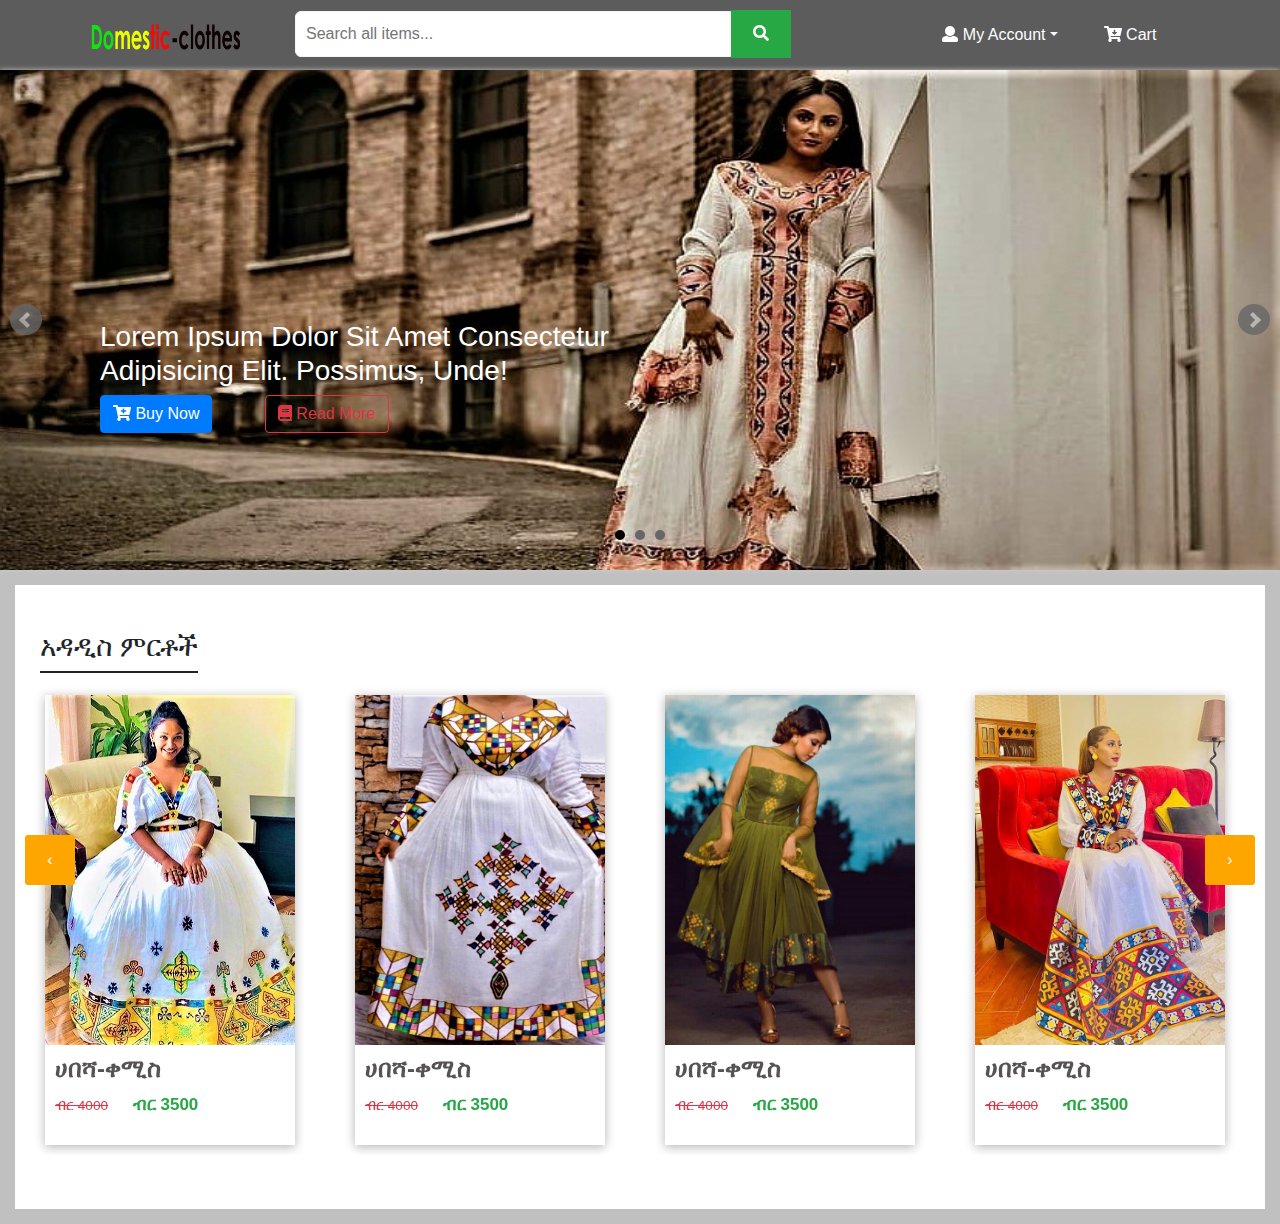
<file: index.html>
<!DOCTYPE html>
<html lang="en">
<head>
    <meta charset="UTF-8">
	<meta name="viewport" content="width=device-width, initial-scale=1.0">
    <title>Domestic-clothes</title>
    <link href="fa/svg-with-js/css/fa-svg-with-js.css" rel="stylesheet">
    <link href="css/jquery.bxslider.min.css" rel="stylesheet">
    <link href="css/owl.carousel.min.css" rel="stylesheet">
    <link href="css/owl.theme.default.min.css" rel="stylesheet">
    <link href="css/bootstrap.min.css" rel="stylesheet">
    <link href="css/style.css" rel="stylesheet">
    <link href="css/media.css" rel="stylesheet">

</head>
<body>
    <div class="wrapper">
        
        <!-- area of the navigation -->
        <div class="navigation-bar"> 
            <div class="container">
    
                <!-- logo area -->
                <div class="logo">
                    <img src="images/logo.png" alt="Domestic-clothes_logo">
                </div>
                
                <!-- the search bar -->
                <div class="search-area">
                    <form action="" method="post">
                        <input type="text" name="search_box" class="search_box" placeholder="Search all items...">
                        <button class="search_btn btn btn-success"><i class="fas fa-search"></i></button>
                    </form>
                </div>
                
                <!-- user menu -->
                <div class="user-menu">
                    <ul>
                        <li><a href="#" class="dropdown-toggle" data-toggle="dropdown" area-hoshpopup="true" area-expaded="false"><i class="fas fa-user"></i> My Account</a>
                        
                            <!-- dropdown box menu -->
                            <div class="dropdown-menu dropdown-menu-right bg-dark" style="width:250px;">
                                <a href="#"><button type="button" class="dropdown-item"><i class="fas fa-user-circle"></i> &nbsp;Your Account</button></a>
                                <a href="#"><button type="button" class="dropdown-item"><i class="fas fa-cube"></i> &nbsp;Your Order</button></a>
                                <a href="#"><button type="button" class="dropdown-item"><i class="fas fa-heart"></i> &nbsp;Wishlist</button></a>
                                
                                <div class="dropdown-divider"></div>
                                <p class="text-center text-white" style="height:15px; line-height: 20px;"><small>if your are new user</small></p>
                                
                                <a href="#"><button type="button" class="dropdown-item text-center"><i class="fas fa-user"></i> &nbsp;Register</button></a>
                                <a href="#"><button type="button" class="dropdown-item text-center bg-danger"><i class="fas fa-user"></i> &nbsp;Login</button></a>
                        </li>
                        
                        <li><a href="#"><i class="fas fa-cart-arrow-down"></i> Cart</a></li>
                    </ul>
                </div>
                
            </div>
        </div>

        <!-- slider area -->
        <div class="slider-area">
            <div class="slider">
                <div>
                    <a href="#"><img src="images/slider/froont.png"></a>

                    <!-- slider content -->
                    <div class="slider-content">
                        <h3 class="text-white text-capitalize">Lorem ipsum dolor sit amet consectetur adipisicing elit. Possimus, unde!</h3>
                        <a href="#"><buton class="btn btn-primary"><i class="fas fa-cart-plus"></i> Buy Now</buton></a>
                        <a href="#"><button class="btn btn-outline-danger ml-5"><i class="fas fa-book"></i> Read More</button></a>
                    </div>
                </div>

                <div>
                    <a href="#"><img src="images/slider/202.png"></a>
       
                    <!-- slider content -->
                    <div class="slider-content">
                        <h3 class="text-white text-capitalize">Lorem ipsum dolor sit amet consectetur adipisicing elit. Possimus, unde!</h3>
                        <a href="#"><buton class="btn btn-primary"><i class="fas fa-cart-plus"></i> Buy Now</buton></a>
                        <a href="#"><button class="btn btn-outline-danger ml-5"><i class="fas fa-book"></i> Read More</button></a>
                    </div>             
                </div>

                <div>
                    <a href="#"><img src="images/slider/slider.png"></a>
       
                    <!-- slider content -->
                    <div class="slider-content">
                        <h3 class="text-white text-capitalize">Lorem ipsum dolor sit amet consectetur adipisicing elit. Possimus, unde!</h3>
                        <a href="#"><buton class="btn btn-primary"><i class="fas fa-cart-plus"></i> Buy Now</buton></a>
                        <a href="#"><button class="btn btn-outline-danger ml-5"><i class="fas fa-book"></i> Read More</button></a>
                    </div>             
                </div>

            </div>
        </div>
        
        <!-- the working area -->
        <div class="container-fluid">
            <!-- production secton-->
            <section class="product-section">
                <div class="section-heading">
                    <h3 class="heading">አዳዲስ ምርቶች</h3>
                </div>
                
                <div class="section-product-card">
					<div class="owl-carousel">
						<div class="product-card">
							<div class="product-image">
								<img id="pro1" src="images/pro.jpg" alt="product name">	
						    </div>	
							
							<!-- product hovered content-->
							<div class="card-contents">
								<button type="button" class="btn btn-warning cart-btn">
									 <i class="fas fa-cart-plus"></i>
								</button>
							</div>
							
							<div class="product-details">
								<!--product name-->
								<h4 class="product-name">
									 ሀበሻ-ቀሚስ
								</h4>
									<p class="product-price">
										<small class="text-danger"><s>ብር 4000</s></small>
										<span class="text-success">ብር 3500</span>
									</p>
								
							</div>
							
						</div>
						
						<div class="product-card">
							<div class="product-image">
								<img id="pro1" src="images/prod%20(1).jpg" alt="product name">	
						    </div>	
							
							<!-- product hovered content-->
							<div class="card-contents">
								<button type="button" class="btn btn-warning cart-btn">
									 <i class="fas fa-cart-plus"></i>
								</button>
							</div>
							
							<div class="product-details">
								<!--product name-->
								<h4 class="product-name">
									 ሀበሻ-ቀሚስ
								</h4>
									<p class="product-price">
										<small class="text-danger"><s>ብር 4000</s></small>
										<span class="text-success">ብር 3500</span>
									</p>
								
							</div>
							
						</div>
						
						<div class="product-card">
							<div class="product-image">
								<img id="pro1" src="images/prod%20(2).jpg" alt="product name">	
						    </div>	
							
							<!-- product hovered content-->
							<div class="card-contents">
								<button type="button" class="btn btn-warning cart-btn">
									 <i class="fas fa-cart-plus"></i>
								</button>
							</div>
							
							<div class="product-details">
								<!--product name-->
								<h4 class="product-name">
									 ሀበሻ-ቀሚስ
								</h4>
									<p class="product-price">
										<small class="text-danger"><s>ብር 4000</s></small>
										<span class="text-success">ብር 3500</span>
									</p>
								
							</div>
							
						</div>
						
						<div class="product-card">
							<div class="product-image">
								<img id="pro1" src="images/prod%20(3).jpg" alt="product name">	
						    </div>	
							
							<!-- product hovered content-->
							<div class="card-contents">
								<button type="button" class="btn btn-warning cart-btn">
									 <i class="fas fa-cart-plus"></i>
								</button>
							</div>
							
							<div class="product-details">
								<!--product name-->
								<h4 class="product-name">
									 ሀበሻ-ቀሚስ
								</h4>
									<p class="product-price">
										<small class="text-danger"><s>ብር 4000</s></small>
										<span class="text-success">ብር 3500</span>
									</p>
								
							</div>
							
						</div>
						
						<div class="product-card">
							<div class="product-image">
								<img id="pro1" src="images/prod%20(4).jpg" alt="product name">	
						    </div>	
							
							<!-- product hovered content-->
							<div class="card-contents">
								<button type="button" class="btn btn-warning cart-btn">
									 <i class="fas fa-cart-plus"></i>
								</button>
							</div>
							
							<div class="product-details">
								<!--product name-->
								<h4 class="product-name">
									 ሀበሻ-ቀሚስ
								</h4>
									<p class="product-price">
										<small class="text-danger"><s>ብር 4000</s></small>
										<span class="text-success">ብር 3500</span>
									</p>
								
							</div>
							
						</div>
						
						<div class="product-card">
							<div class="product-image">
								<img id="pro1" src="images/prod%20(5).jpg" alt="product name">	
						    </div>	
							
							<!-- product hovered content-->
							<div class="card-contents">
								<button type="button" class="btn btn-warning cart-btn">
									 <i class="fas fa-cart-plus"></i>
								</button>
							</div>
							
							<div class="product-details">
								<!--product name-->
								<h4 class="product-name">
									 ሀበሻ-ቀሚስ
								</h4>
									<p class="product-price">
										<small class="text-danger"><s>ብር 4000</s></small>
										<span class="text-success">ብር 3500</span>
									</p>
								
							</div>
							
						</div>
					</div>
				</div>              

            </section>
        </div>
        
    </div>
    
    
    <script src="js/jquery.js"></script>
    <script src="js/jquery.bxslider.min.js"></script>
    <script src="js/owl.carousel.js"></script>
    <script src="js/bootstrap.bundle.min.js"></script>
    <script src="js/bootstrap.min.js"></script>
    <script src="fa/svg-with-js/js/fontawesome-all.js"></script>
    <script src="js/main.js"></script>
</body>
</html>
</file>
<file: css/style.css>
* {
    margin: 0;
    padding: 0;
}

body {
    background: silver;
}

.navigation-bar {
    width: 100%;
    height: 70px;
    background: #5c5c5c;
}

.logo {
    width: 160px;
    float: left;
}
/* tcs ruls2 */  
.logo img {
    width: 160px;
    height: 70px;
}

.search-area {
    width: 550px;
    height: 70p;
    margin-left: 50px;
    float: left;
}
.search_box {
    width: 440px;
    padding: 10px;
    margin-top: 11px;
    float: left;
    border-radius: 6px;
    margin-right: -4px;
    border: 1px solid whitesmoke;
}
.search_box:hover {
    background: lightcyan;
}
.search_box:focus {
    outline: none;
    background: lightcyan;
}

.search_btn {
    width: 60px;
    margin-top: 10px;
    float: left;
    padding: 11px;
    border-radius: 0px;    
}

.user-menu {
    width: 300px;
    height: 60px;
    float: right;
}
.user-menu ul {
    float: right;
}
.user-menu ul li:hover {
    background: #14ba15;
}
.user-menu ul li {
    list-style: none;
    float: left;
    line-height: 70px;
    height: 70px;
    text-align: center;
    width: 130px;
}
.user-menu ul li a {
    text-decoration: none;
    color: white;
    display: block;
}
.user-menu button {
    color: white;
    height: 40px;
    line-height: 30px;
}

/*slider area*/
.slider-area {
    width: 100%;
    height: 500px;
}
.slider-area .slider img {
    width: 100%;
    height: 500px;
}
.bx-wrapper {
    border: none !important;
}
.bx-wrapper .bx-controls-auto, .bx-wrapper .bx-pager {
    bottom: 30px !important;
}

/*slider content*/
.slider-content {
    position: absolute;
    top: 250px;
    left: 100px;
    width: 600px;
}

/* working area container flude, product-section */
.product-section {
    width: 100%;
    background: #fff;
    margin: 15px 0;
    padding: 30px 10px;
}
.section-heading {
    width: 100%;
    height: 40px;
    margin: 15px;
}
.section-heading .heading {
    font-weight: 400px;
    border-bottom: 2px solid;
    padding-bottom: 7px;
    display: inline-block;
}

#pro1{
	height: 350px;
	width: 275px;
}

.section-product-cards{
	width: 100%;
	margin-top: 30px;
}
.product-card{
	width: 250px;
	height: 450px;
	box-shadow: 0px 2px 10px rgba(0,0,0,0.3);
	position: relative;
	overflow: hidden;
	margin: 10px 20px;
}
.product-card .product-image img{
	width: 100%;
	height: 300px;
}
.card-contents{
	position: absolute;
	background: rgba(0,0,0,0.3);
	top: -400px;
	left: 0;
	width: 100%;
	height: 350px;
	visibility: hidden;
	transition: .2s all ease-in-out;
	
}

.product-card:hover .card-contents{
	visibility: visible;
	top: 0;
}
.cart-btn{
	margin: 175px 115px;
}
.product-details{
	padding: 10px;
}
.product-name{
	font-weight: 800;
	color: #575253;
}
.product-price{
	font-weight: bold;
	font-size: 17px;
}
.product-price span{
	margin-left: 20px;
}
.section-product-card
.owl-carousel .owl-nav button.owl-next,
.owl-carousel .owl-nav button.owl-prev{
	width: 50px;
	height: 50px;
	text-align: center;
	background: orange;
	color: #fff;
	line-height: 40px;
	position: absolute;
	outline: none;	
	border-radius: 3px;
}
.section-product-card
.owl-carousel .owl-nav button.owl-next{
	right: 0;
	top: 150px;
}
.section-product-card
.owl-carousel .owl-nav button.owl-prev{
	left: 0;
	top: 150px;
}
</file>
<file: css/media.css>
@media screen and (max-width:500px){
	.logo img{
		width: 130px;
		margin-top: 10px;
	}
	.user-menu{
		width: 200px;
		height: 60px;
		position: absolute;
		right: 0;
	}
	.user-menu ul li{
		width: 90px;
		font-size: 12px;
	}
	.search-area{
		width: 360px !important;
		margin-left: -10px;
		margin-top: -15px;
		margin-bottom: 20px;
	}
	
	.search_box{
		width: 360px !important;
		border: 1.5px solid whitesmoke;
	}
	.search_btn{
		float: right;
		margin-top: -48px;
	}
	.slider-area{
		float: left;
		height: 250px;
		margin-top: -10px;		
	}
	.slider-area .slider img{
		height: 250px;
	}
	.slider-content{
		width: 300px;
		top: 130px;
		left: 50px;
	}
	.slider-content h3{
		font-size: 15px;
	}
	.product-section{
		float: left;
	}
	.product-cards{
		margin: 10px 30px;
		
	}
	
	
}
</file>
<file: fa/svg-with-js/css/fa-svg-with-js.css>
/*!
 * Font Awesome Free 5.0.13 by @fontawesome - https://fontawesome.com
 * License - https://fontawesome.com/license (Icons: CC BY 4.0, Fonts: SIL OFL 1.1, Code: MIT License)
 */
svg:not(:root).svg-inline--fa {
  overflow: visible; }

.svg-inline--fa {
  display: inline-block;
  font-size: inherit;
  height: 1em;
  overflow: visible;
  vertical-align: -.125em; }
  .svg-inline--fa.fa-lg {
    vertical-align: -.225em; }
  .svg-inline--fa.fa-w-1 {
    width: 0.0625em; }
  .svg-inline--fa.fa-w-2 {
    width: 0.125em; }
  .svg-inline--fa.fa-w-3 {
    width: 0.1875em; }
  .svg-inline--fa.fa-w-4 {
    width: 0.25em; }
  .svg-inline--fa.fa-w-5 {
    width: 0.3125em; }
  .svg-inline--fa.fa-w-6 {
    width: 0.375em; }
  .svg-inline--fa.fa-w-7 {
    width: 0.4375em; }
  .svg-inline--fa.fa-w-8 {
    width: 0.5em; }
  .svg-inline--fa.fa-w-9 {
    width: 0.5625em; }
  .svg-inline--fa.fa-w-10 {
    width: 0.625em; }
  .svg-inline--fa.fa-w-11 {
    width: 0.6875em; }
  .svg-inline--fa.fa-w-12 {
    width: 0.75em; }
  .svg-inline--fa.fa-w-13 {
    width: 0.8125em; }
  .svg-inline--fa.fa-w-14 {
    width: 0.875em; }
  .svg-inline--fa.fa-w-15 {
    width: 0.9375em; }
  .svg-inline--fa.fa-w-16 {
    width: 1em; }
  .svg-inline--fa.fa-w-17 {
    width: 1.0625em; }
  .svg-inline--fa.fa-w-18 {
    width: 1.125em; }
  .svg-inline--fa.fa-w-19 {
    width: 1.1875em; }
  .svg-inline--fa.fa-w-20 {
    width: 1.25em; }
  .svg-inline--fa.fa-pull-left {
    margin-right: .3em;
    width: auto; }
  .svg-inline--fa.fa-pull-right {
    margin-left: .3em;
    width: auto; }
  .svg-inline--fa.fa-border {
    height: 1.5em; }
  .svg-inline--fa.fa-li {
    width: 2em; }
  .svg-inline--fa.fa-fw {
    width: 1.25em; }

.fa-layers svg.svg-inline--fa {
  bottom: 0;
  left: 0;
  margin: auto;
  position: absolute;
  right: 0;
  top: 0; }

.fa-layers {
  display: inline-block;
  height: 1em;
  position: relative;
  text-align: center;
  vertical-align: -.125em;
  width: 1em; }
  .fa-layers svg.svg-inline--fa {
    -webkit-transform-origin: center center;
            transform-origin: center center; }

.fa-layers-text, .fa-layers-counter {
  display: inline-block;
  position: absolute;
  text-align: center; }

.fa-layers-text {
  left: 50%;
  top: 50%;
  -webkit-transform: translate(-50%, -50%);
          transform: translate(-50%, -50%);
  -webkit-transform-origin: center center;
          transform-origin: center center; }

.fa-layers-counter {
  background-color: #ff253a;
  border-radius: 1em;
  -webkit-box-sizing: border-box;
          box-sizing: border-box;
  color: #fff;
  height: 1.5em;
  line-height: 1;
  max-width: 5em;
  min-width: 1.5em;
  overflow: hidden;
  padding: .25em;
  right: 0;
  text-overflow: ellipsis;
  top: 0;
  -webkit-transform: scale(0.25);
          transform: scale(0.25);
  -webkit-transform-origin: top right;
          transform-origin: top right; }

.fa-layers-bottom-right {
  bottom: 0;
  right: 0;
  top: auto;
  -webkit-transform: scale(0.25);
          transform: scale(0.25);
  -webkit-transform-origin: bottom right;
          transform-origin: bottom right; }

.fa-layers-bottom-left {
  bottom: 0;
  left: 0;
  right: auto;
  top: auto;
  -webkit-transform: scale(0.25);
          transform: scale(0.25);
  -webkit-transform-origin: bottom left;
          transform-origin: bottom left; }

.fa-layers-top-right {
  right: 0;
  top: 0;
  -webkit-transform: scale(0.25);
          transform: scale(0.25);
  -webkit-transform-origin: top right;
          transform-origin: top right; }

.fa-layers-top-left {
  left: 0;
  right: auto;
  top: 0;
  -webkit-transform: scale(0.25);
          transform: scale(0.25);
  -webkit-transform-origin: top left;
          transform-origin: top left; }

.fa-lg {
  font-size: 1.33333em;
  line-height: 0.75em;
  vertical-align: -.0667em; }

.fa-xs {
  font-size: .75em; }

.fa-sm {
  font-size: .875em; }

.fa-1x {
  font-size: 1em; }

.fa-2x {
  font-size: 2em; }

.fa-3x {
  font-size: 3em; }

.fa-4x {
  font-size: 4em; }

.fa-5x {
  font-size: 5em; }

.fa-6x {
  font-size: 6em; }

.fa-7x {
  font-size: 7em; }

.fa-8x {
  font-size: 8em; }

.fa-9x {
  font-size: 9em; }

.fa-10x {
  font-size: 10em; }

.fa-fw {
  text-align: center;
  width: 1.25em; }

.fa-ul {
  list-style-type: none;
  margin-left: 2.5em;
  padding-left: 0; }
  .fa-ul > li {
    position: relative; }

.fa-li {
  left: -2em;
  position: absolute;
  text-align: center;
  width: 2em;
  line-height: inherit; }

.fa-border {
  border: solid 0.08em #eee;
  border-radius: .1em;
  padding: .2em .25em .15em; }

.fa-pull-left {
  float: left; }

.fa-pull-right {
  float: right; }

.fa.fa-pull-left,
.fas.fa-pull-left,
.far.fa-pull-left,
.fal.fa-pull-left,
.fab.fa-pull-left {
  margin-right: .3em; }

.fa.fa-pull-right,
.fas.fa-pull-right,
.far.fa-pull-right,
.fal.fa-pull-right,
.fab.fa-pull-right {
  margin-left: .3em; }

.fa-spin {
  -webkit-animation: fa-spin 2s infinite linear;
          animation: fa-spin 2s infinite linear; }

.fa-pulse {
  -webkit-animation: fa-spin 1s infinite steps(8);
          animation: fa-spin 1s infinite steps(8); }

@-webkit-keyframes fa-spin {
  0% {
    -webkit-transform: rotate(0deg);
            transform: rotate(0deg); }
  100% {
    -webkit-transform: rotate(360deg);
            transform: rotate(360deg); } }

@keyframes fa-spin {
  0% {
    -webkit-transform: rotate(0deg);
            transform: rotate(0deg); }
  100% {
    -webkit-transform: rotate(360deg);
            transform: rotate(360deg); } }

.fa-rotate-90 {
  -ms-filter: "progid:DXImageTransform.Microsoft.BasicImage(rotation=1)";
  -webkit-transform: rotate(90deg);
          transform: rotate(90deg); }

.fa-rotate-180 {
  -ms-filter: "progid:DXImageTransform.Microsoft.BasicImage(rotation=2)";
  -webkit-transform: rotate(180deg);
          transform: rotate(180deg); }

.fa-rotate-270 {
  -ms-filter: "progid:DXImageTransform.Microsoft.BasicImage(rotation=3)";
  -webkit-transform: rotate(270deg);
          transform: rotate(270deg); }

.fa-flip-horizontal {
  -ms-filter: "progid:DXImageTransform.Microsoft.BasicImage(rotation=0, mirror=1)";
  -webkit-transform: scale(-1, 1);
          transform: scale(-1, 1); }

.fa-flip-vertical {
  -ms-filter: "progid:DXImageTransform.Microsoft.BasicImage(rotation=2, mirror=1)";
  -webkit-transform: scale(1, -1);
          transform: scale(1, -1); }

.fa-flip-horizontal.fa-flip-vertical {
  -ms-filter: "progid:DXImageTransform.Microsoft.BasicImage(rotation=2, mirror=1)";
  -webkit-transform: scale(-1, -1);
          transform: scale(-1, -1); }

:root .fa-rotate-90,
:root .fa-rotate-180,
:root .fa-rotate-270,
:root .fa-flip-horizontal,
:root .fa-flip-vertical {
  -webkit-filter: none;
          filter: none; }

.fa-stack {
  display: inline-block;
  height: 2em;
  position: relative;
  width: 2em; }

.fa-stack-1x,
.fa-stack-2x {
  bottom: 0;
  left: 0;
  margin: auto;
  position: absolute;
  right: 0;
  top: 0; }

.svg-inline--fa.fa-stack-1x {
  height: 1em;
  width: 1em; }

.svg-inline--fa.fa-stack-2x {
  height: 2em;
  width: 2em; }

.fa-inverse {
  color: #fff; }

.sr-only {
  border: 0;
  clip: rect(0, 0, 0, 0);
  height: 1px;
  margin: -1px;
  overflow: hidden;
  padding: 0;
  position: absolute;
  width: 1px; }

.sr-only-focusable:active, .sr-only-focusable:focus {
  clip: auto;
  height: auto;
  margin: 0;
  overflow: visible;
  position: static;
  width: auto; }
</file>
